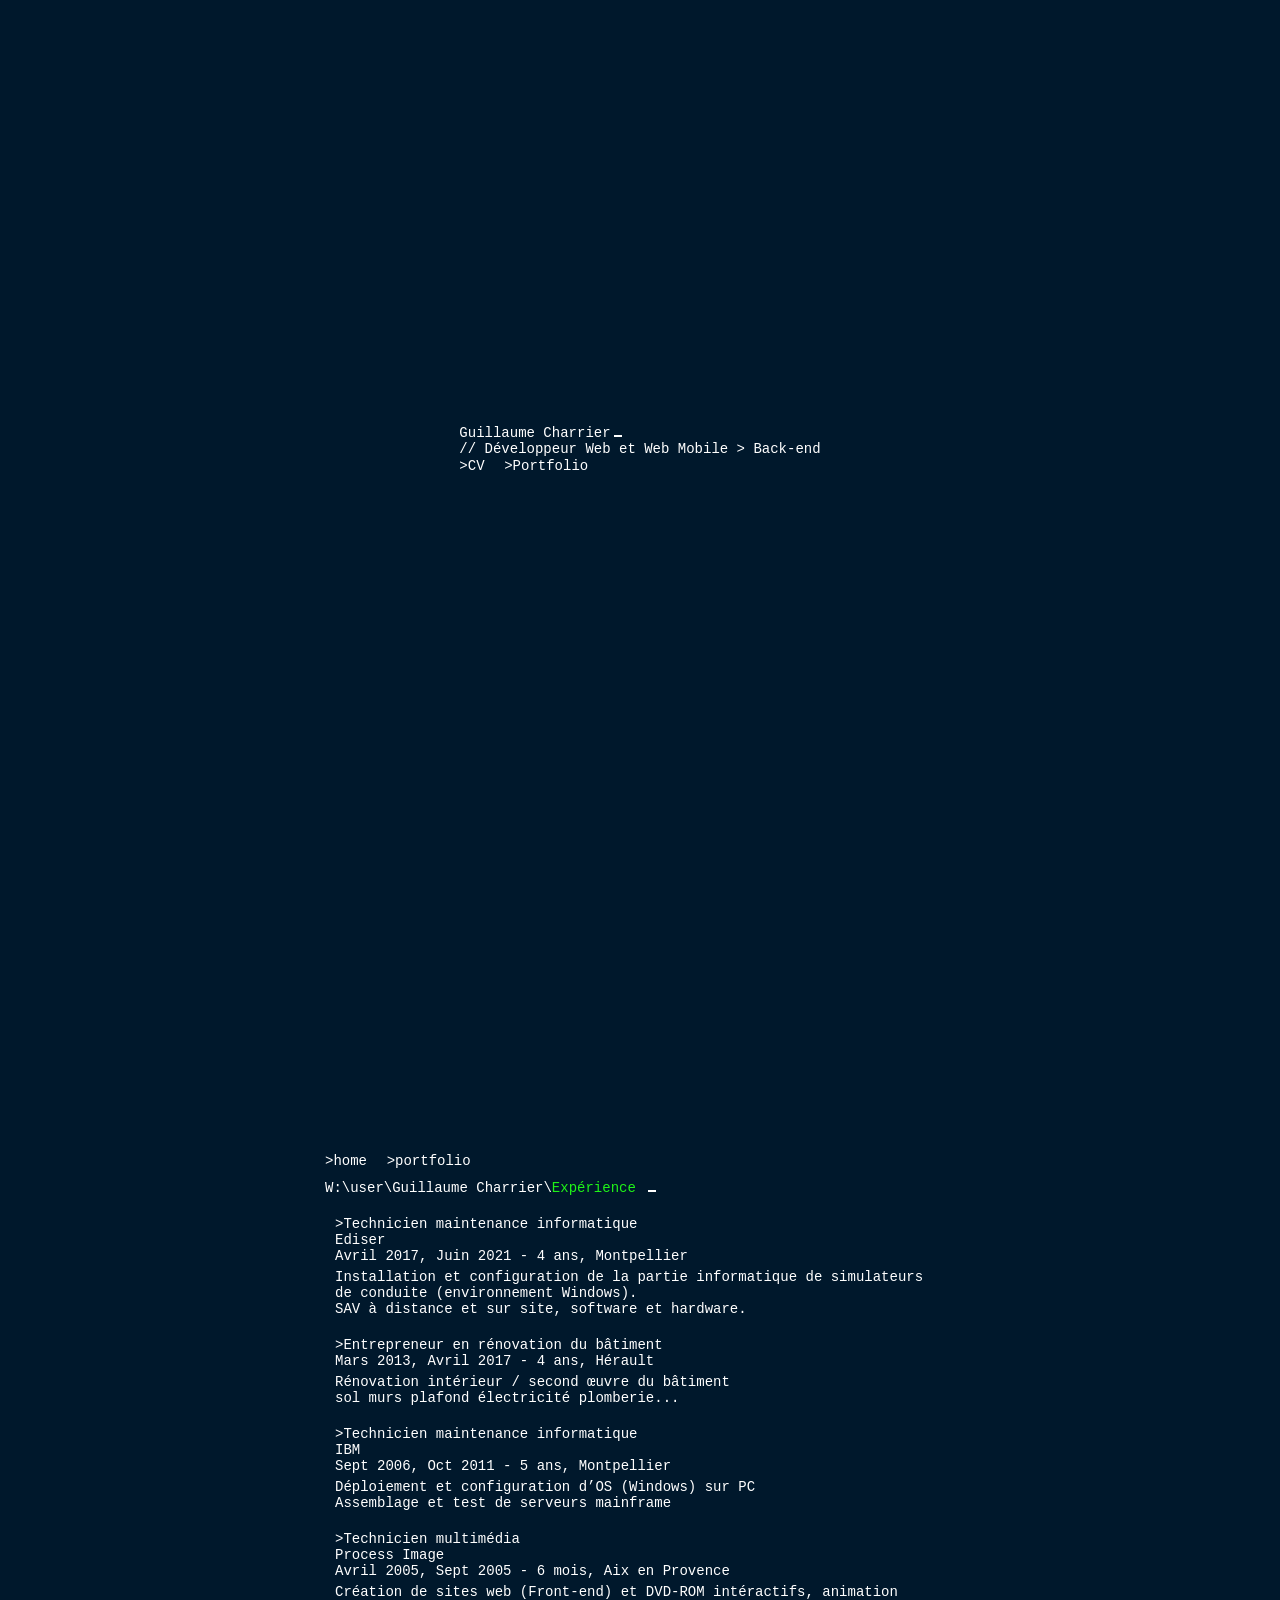
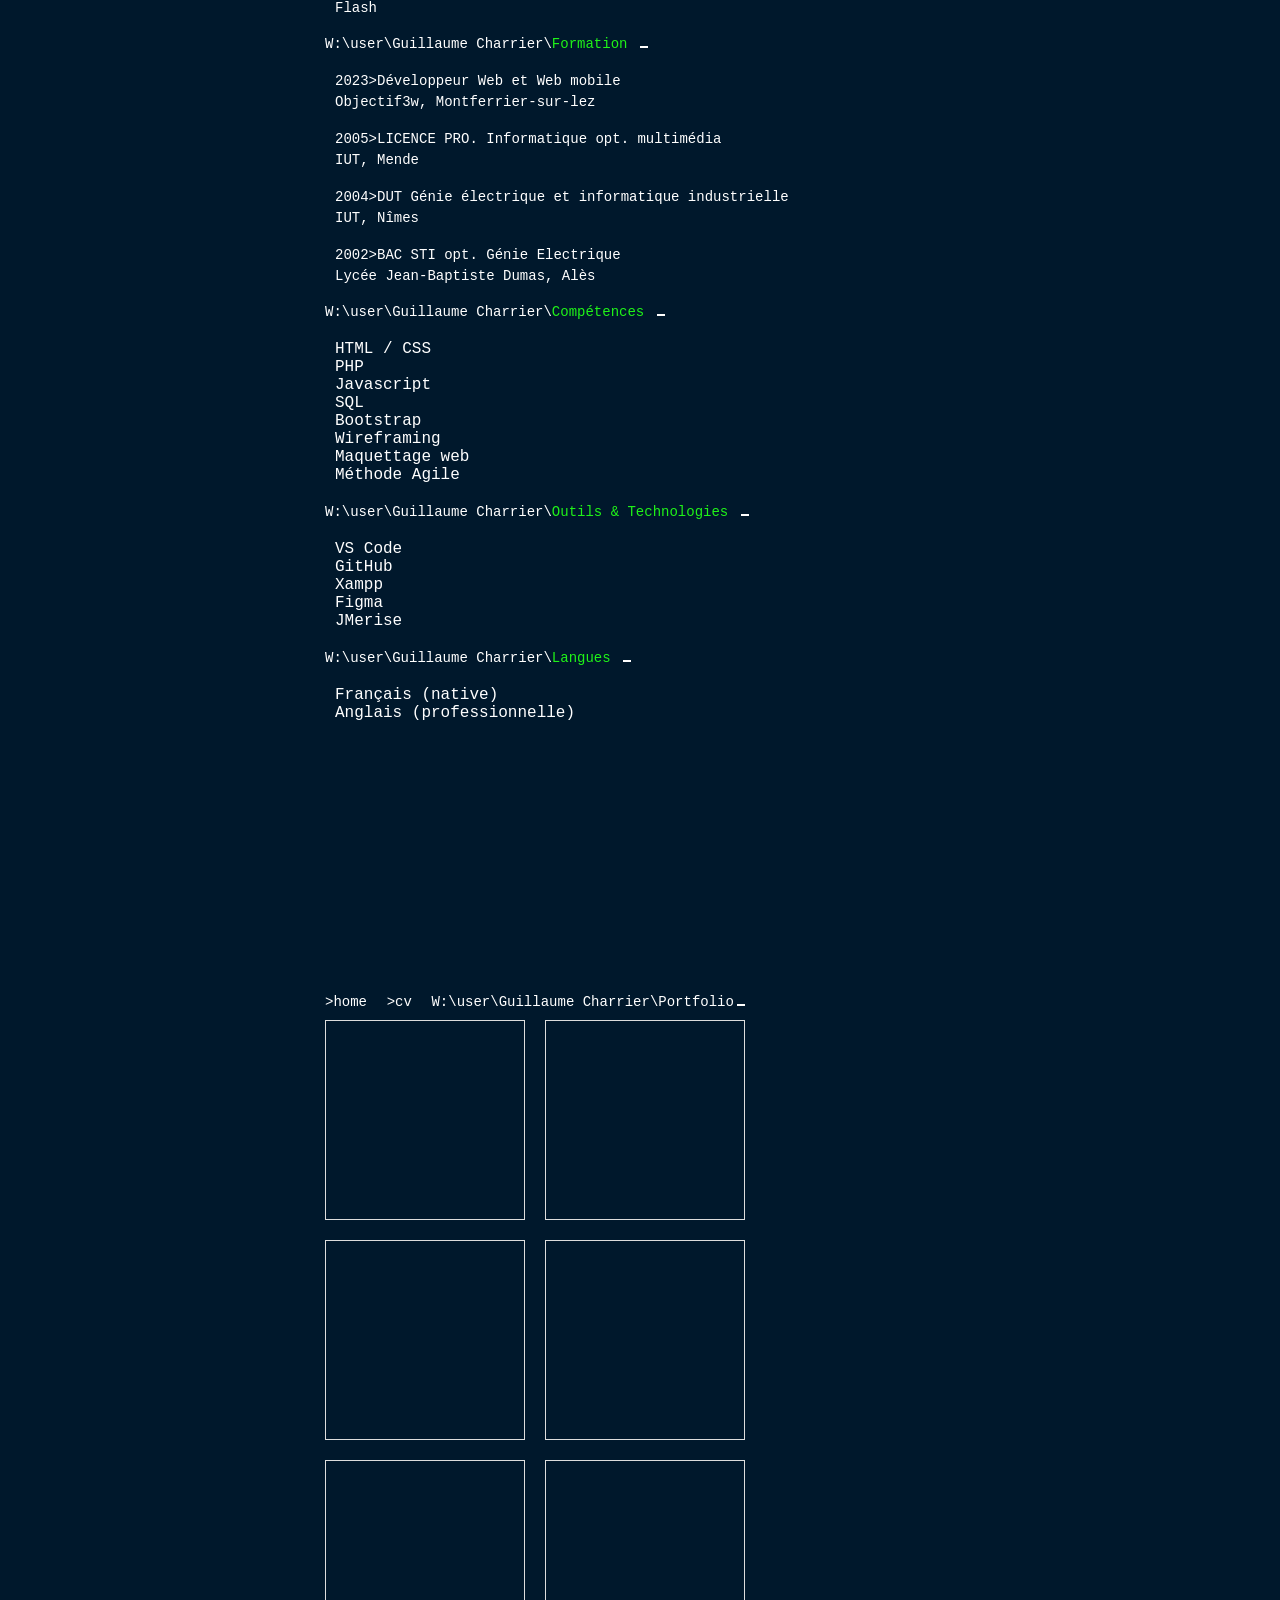
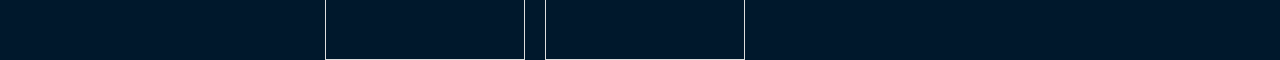
<file: index.html>
<!DOCTYPE html>
<html lang="fr">
<head>
    <meta charset="UTF-8">
    <meta name="viewport" content="width=device-width, initial-scale=1.0">
    <link rel="stylesheet" href="assets/css/styles.css">
    <title>Guillaume Charrier</title>
</head>
<body>
    <section class="container" id="home">
        <div>
            <h1 class="cursor">Guillaume Charrier</h1>
            <h2>// Développeur Web et Web Mobile > Back-end </h2>
            <a href="#cv">>CV</a>
            <a href="#portfolio">>Portfolio</a>
        </div>
    </section> 
    <section class="container" id="cv">
        <div></div>
        <div class="width">
            <a  href="#home">>home</a>
            <a  href="#portfolio">>portfolio</a>
            <div class="flex-column">
                <div class="cursor">
                    <h3>W:\user\Guillaume Charrier\</h3><h3 class="green">Expérience</h3>
                </div>
                <div class="style">
                    <h4>>Technicien maintenance informatique</h4>
                    <h5>Ediser</h5>
                    <h6>Avril 2017, Juin 2021 - 4 ans, Montpellier</h6>
                    <p>Installation et configuration de la partie informatique de simulateurs de conduite (environnement Windows).</p>
                    <p>SAV à distance et sur site, software et hardware.</p>
                </div>
                <div class="style">
                    <h4>>Entrepreneur en rénovation du bâtiment</h4>
                    <h6>Mars 2013, Avril 2017 - 4 ans, Hérault</h6>
                    <p>Rénovation intérieur / second œuvre du bâtiment</p>  
                    <p>sol murs plafond électricité plomberie...</p>
                </div>
                <div class="style">
                    <h4>>Technicien maintenance informatique</h4>   
                    <h5>IBM</h5>    
                    <h6>Sept 2006, Oct 2011 - 5 ans, Montpellier</h6>
                    <p>Déploiement et configuration d’OS (Windows) sur PC</p>
                    <p>Assemblage et test de serveurs mainframe</p>
                </div>
                <div class="style">
                    <h4>>Technicien multimédia</h4>    
                    <h5>Process Image</h5>    
                    <h6>Avril 2005,  Sept 2005 - 6 mois, Aix en Provence</h6>    
                    <p>Création de sites web (Front-end) et DVD-ROM intéractifs, animation Flash</p> 
                </div>
                <div class="cursor">
                    <h3>W:\user\Guillaume Charrier\</h3><h3 class="green">Formation</h3>
                </div>
                <div class="style formation">
                    <h6>2023</h6><h4>>Développeur Web et Web mobile</h4>    
                    <h5>Objectif3w, Montferrier-sur-lez</h5>    
                </div>
                <div class="style formation">
                    <h6>2005</h6><h4>>LICENCE PRO. Informatique opt. multimédia</h4>    
                    <h5>IUT, Mende</h5>    
                </div>
                <div class="style formation">
                    <h6>2004</h6><h4>>DUT Génie électrique et informatique industrielle</h4>    
                    <h5>IUT, Nîmes</h5>    
                </div>
                <div class="style formation">
                    <h6>2002</h6><h4>>BAC STI opt. Génie Electrique</h4>    
                    <h5>Lycée Jean-Baptiste Dumas, Alès</h5>    
                </div>
                <div class="cursor">
                    <h3>W:\user\Guillaume Charrier\</h3><h3 class="green">Compétences</h3>
                </div>
                <div class="style">
                    <ul>
                        <li>HTML / CSS</li>
                        <li>PHP</li>
                        <li>Javascript</li>
                        <li>SQL</li>
                        <li>Bootstrap</li>
                        <li>Wireframing</li>
                        <li>Maquettage web</li>
                        <li>Méthode Agile</li>
                    </ul>
                </div>
                <div class="cursor">
                    <h3>W:\user\Guillaume Charrier\</h3><h3 class="green">Outils & Technologies</h3>
                </div>
                <div class="style">
                    <ul>
                        <li>VS Code</li>
                        <li>GitHub</li>
                        <li>Xampp</li>
                        <li>Figma</li>
                        <li>JMerise</li>
                    </ul>
                </div>
                <div class="cursor">
                    <h3>W:\user\Guillaume Charrier\</h3><h3 class="green">Langues</h3>
                </div>
                <div class="style">
                    <ul>
                        <li>Français (native)</li>
                        <li>Anglais (professionnelle)</li>
                    </ul>
                </div>
            </div> 
        </div>
    </section>
    <section class="container" id="portfolio">
        <div class="width">
            <a  href="#home">>home</a>
            <a  href="#cv">>cv</a>
            <h3 class="cursor">W:\user\Guillaume Charrier\Portfolio</h3>
            <div class="flex">
                <div class="item">
                </div>
                <div class="item">
                </div>
                <div class="item">
                </div>
                <div class="item">
                </div>
                <div class="item">
                </div>
                <div class="item">
                </div>
            </div> 
        </div>
    </section>
</body>
</html>
</file>
<file: assets/css/styles.css>
*,*::before, *::after{
    box-sizing: border-box;
}
*{
    margin : 0;
    padding : 0;
}
html{
    scroll-behavior: smooth;
    font-family: 'Courier New', Courier, monospace;
    color: rgb(255, 255, 255);
}
body{
    background-color: rgb(0, 24, 44);
    padding: 0 10px;
}

.container{
    min-height: 100vh;
    display: flex;
    justify-content: center;
    align-items: center;
}

h1,h2,h3,h4,h5,h6,a,p,span{
    color: rgb(255, 255, 255);
    text-decoration: none;
    font-size: 14px;
    font-weight: 200;
}
ul{
    list-style: none;
}
a{
    padding-left: 0px;
    padding-right: 10px;
}
a:hover {
    padding-left: 5px;
    padding-right: 5px;

}

h3{
    margin: 10px 0;
    display: inline-block;
}
h6{
    margin: 0 0 5px 0;
}

.green{
    color: #1ff318;
    /* display: inline-block; */
}
.flex-column{
    display: flex;
    flex-direction: column;
}
.flex{
    display: flex;
    flex-wrap: wrap;
    gap: 20px;
}

.width{
    width:50%;
    max-width: 800px;
}
.formation h4, .formation h6{
    display: inline-block;
}
/* .style p{
    display:none;
} */
.style{
    padding : 10px;
    transition: transform .5s;
    /* transition: 0.5s ease; */
}

.style:hover{
    background-color: #636363;
    transform: scale(1.2);
    /* transition: 0.5s ease; */
}

.style:hover h4{
    color: antiquewhite;
}
.style:hover h5, .style:hover li{
    color: aquamarine;
}
.style:hover h6{
    color: rgb(208, 127, 255);
}
.style:hover p{
    display:contents;
}

#cv, #portfolio{
    padding-top: 20%;
}

.item{
    width:200px;
    height:200px;
    border: 1px solid #ddd;
    transition: 0.4s;
}
.item:hover{
    transform: scale(1.05);
    transition: 0.4s;
}

/* CURSEUR */

.cursor::after{
    margin-left : 3px;
    content: "";
    width : 8px;
    height : 2px;
    background: #ffffff;
    display: inline-block;
    animation: cursor-blink 1s steps(2) infinite;
}

@keyframes cursor-blink {
    0% {
        opacity: 0;
    }
}


/* MEDIA QUERIES */

@media only screen and (max-width: 600px) {
    .width{
        width:90%;
    }
}
</file>
